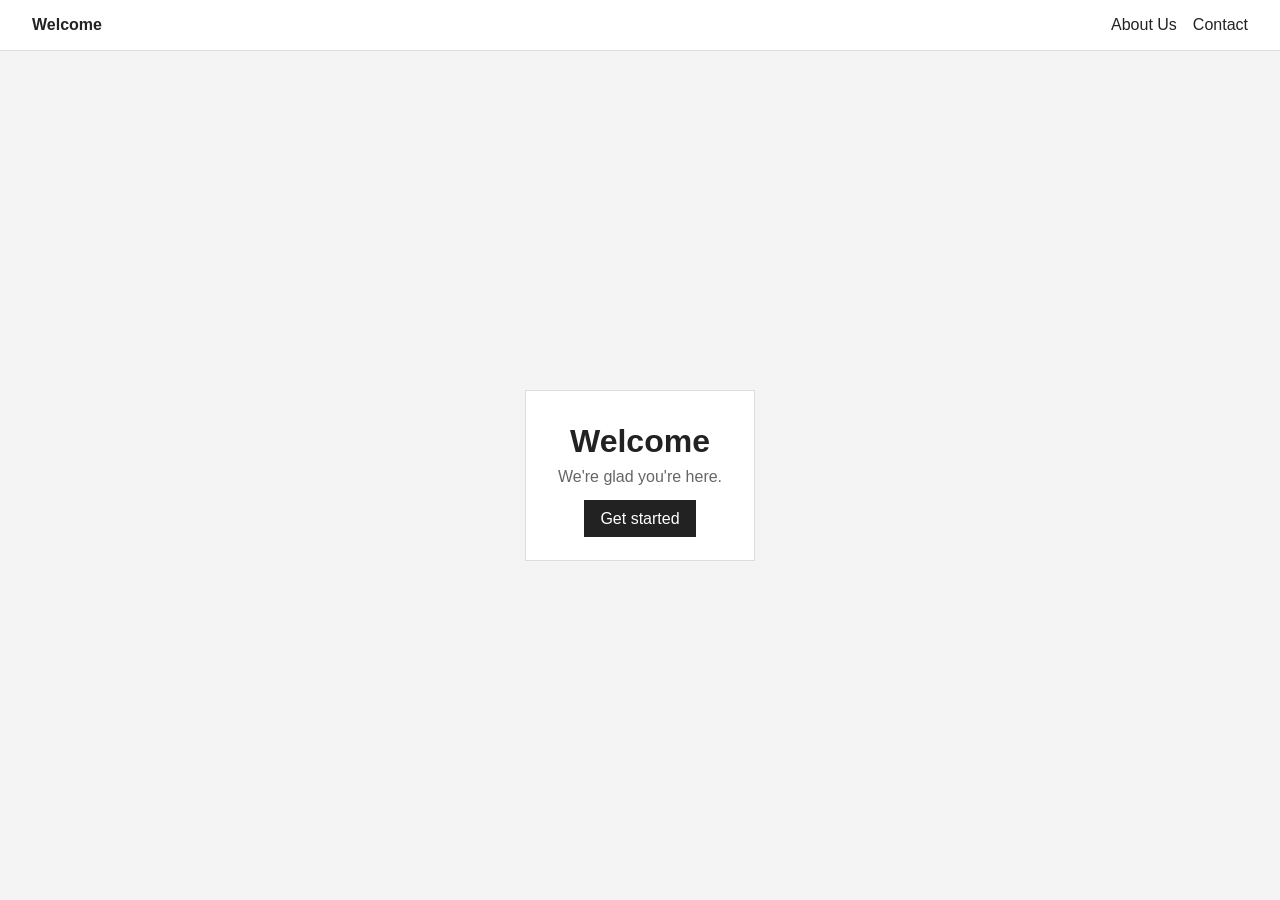
<file: index.html>
<!doctype html>
<html lang="en">
<head>
  <meta charset="utf-8">
  <meta name="viewport" content="width=device-width, initial-scale=1">
  <title>Welcome</title>
  <link rel="stylesheet" href="style.css">
</head>
<body>
  <header class="site-header">
    <a class="logo" href="index.html">Welcome</a>
    <nav aria-label="Main navigation">
      <a href="about-us.html" target="_blank" rel="noopener">About Us</a>
      <a href="contact.html" target="_blank" rel="noopener">Contact</a>
    </nav>
  </header>

  <main class="welcome">
    <h1>Welcome</h1>
    <p>We're glad you're here.</p>
    <a class="button" href="#start">Get started</a>
  </main>
</body>
</html>
</file>
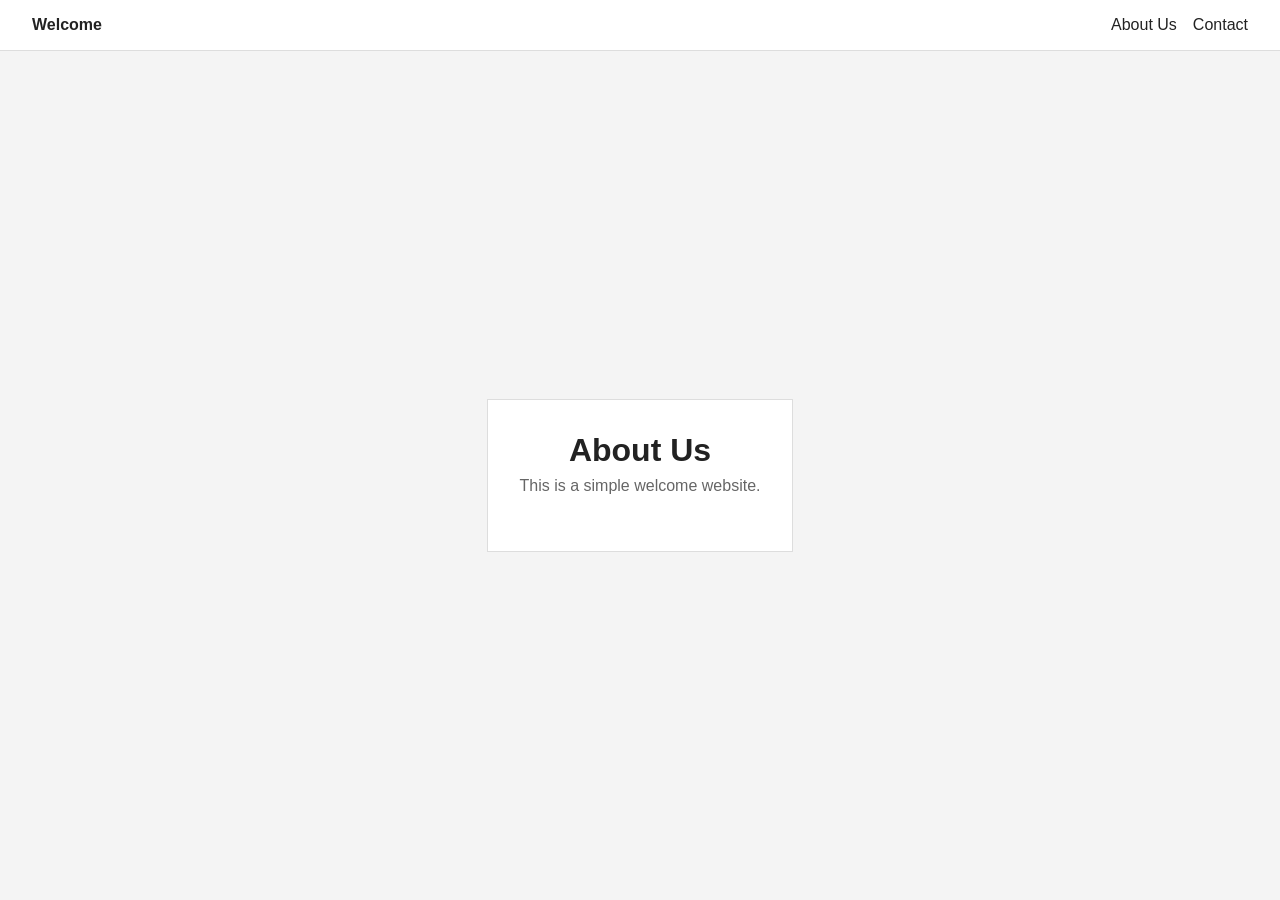
<file: about-us.html>
<!doctype html>
<html lang="en">
<head>
  <meta charset="utf-8">
  <meta name="viewport" content="width=device-width, initial-scale=1">
  <title>About Us</title>
  <link rel="stylesheet" href="style.css">
</head>
<body>
  <header class="site-header">
    <a class="logo" href="index.html">Welcome</a>
    <nav aria-label="Main navigation">
      <a href="about-us.html">About Us</a>
      <a href="contact.html" target="_blank" rel="noopener">Contact</a>
    </nav>
  </header>

  <main class="welcome">
    <h1>About Us</h1>
    <p>This is a simple welcome website.</p>
  </main>
</body>
</html>
</file>
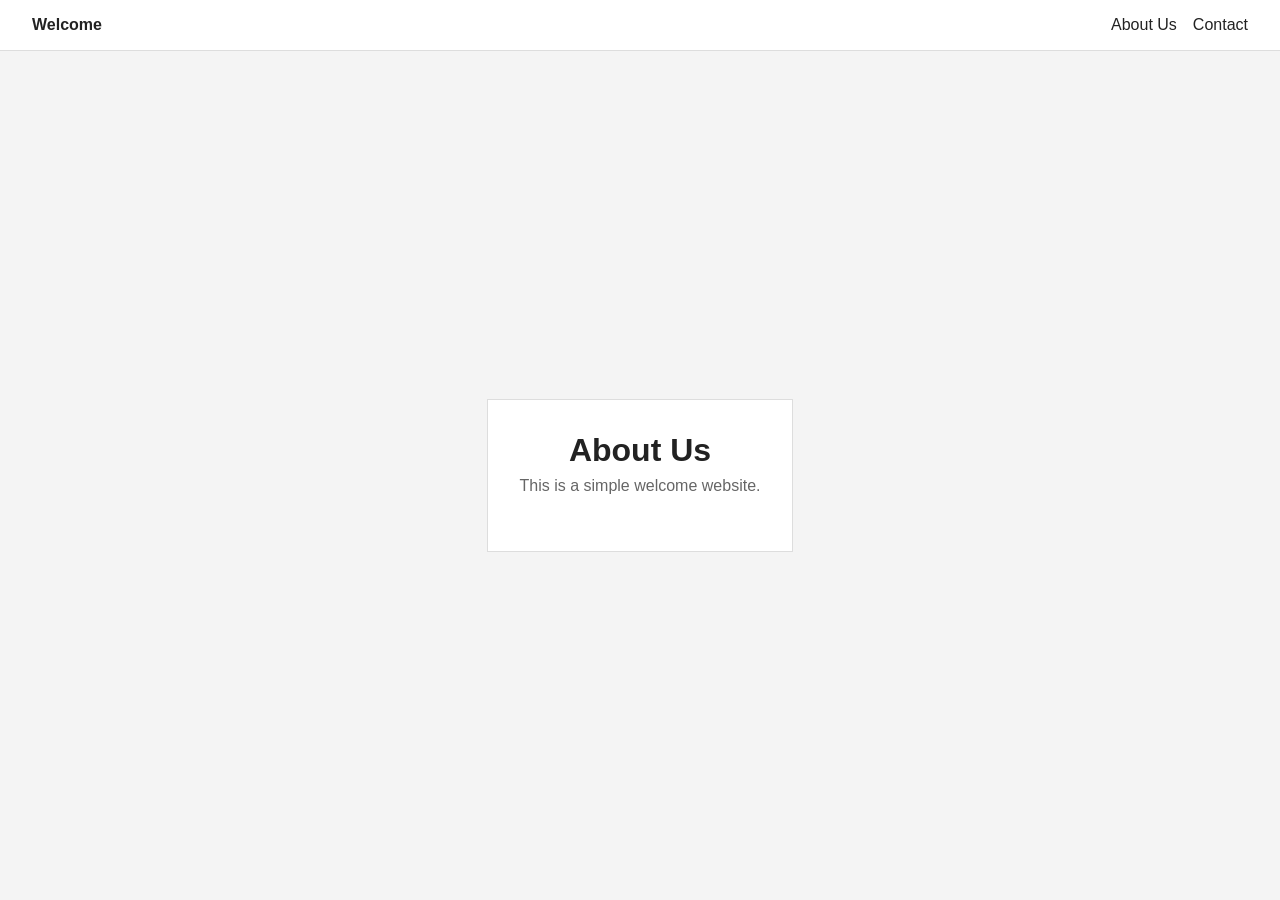
<file: about.html>
<!doctype html>
<html lang="en">
<head>
  <meta charset="utf-8">
  <meta name="viewport" content="width=device-width, initial-scale=1">
  <title>About Us</title>
  <link rel="stylesheet" href="style.css">
</head>
<body>
  <header class="site-header">
    <a class="logo" href="index.html">Welcome</a>
    <nav aria-label="Main navigation">
      <a href="about.html">About Us</a>
      <a href="contact.html" target="_blank" rel="noopener">Contact</a>
    </nav>
  </header>

  <main class="welcome">
    <h1>About Us</h1>
    <p>This is a simple welcome website.</p>
  </main>
</body>
</html>
</file>
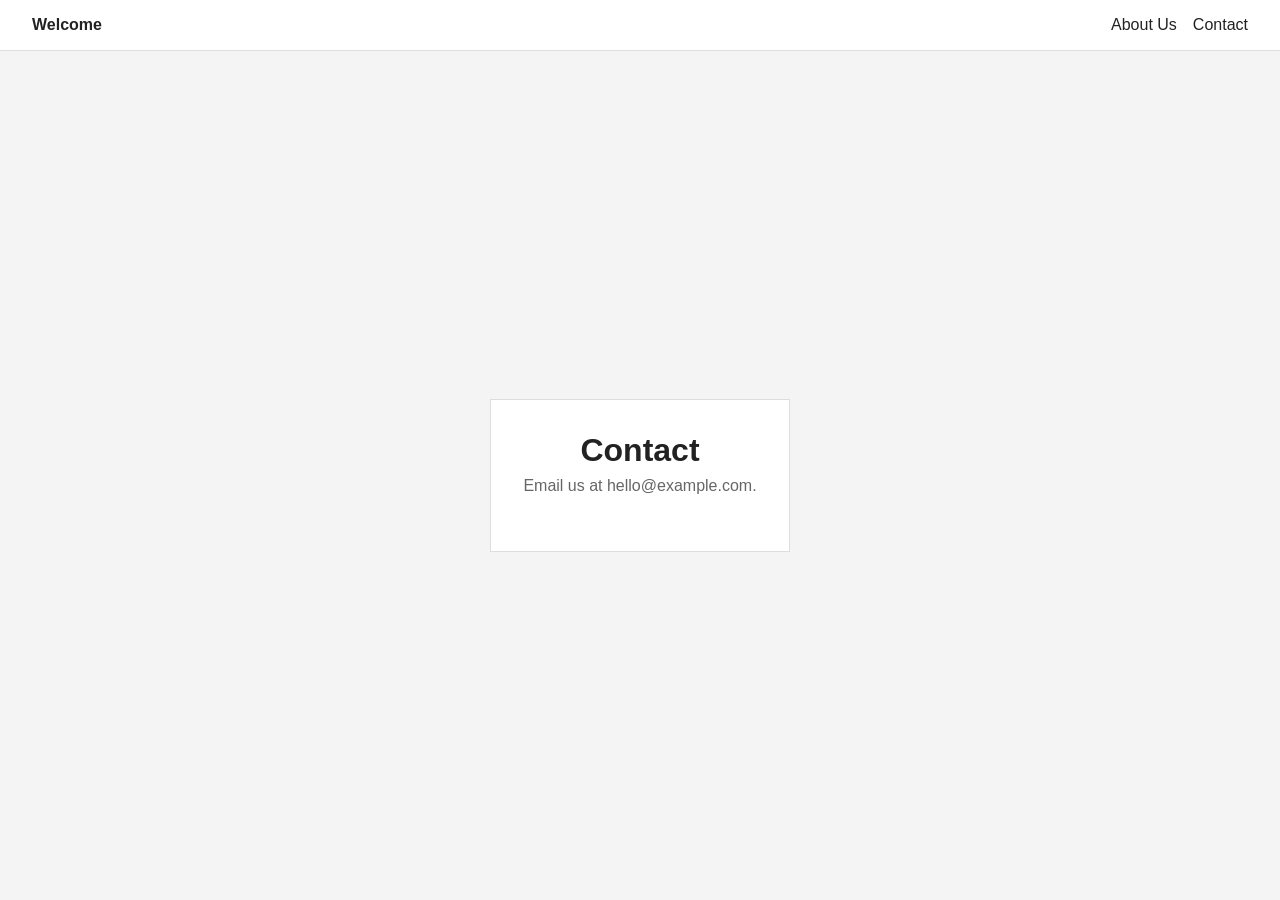
<file: contact.html>
<!doctype html>
<html lang="en">
<head>
  <meta charset="utf-8">
  <meta name="viewport" content="width=device-width, initial-scale=1">
  <title>Contact</title>
  <link rel="stylesheet" href="style.css">
</head>
<body>
  <header class="site-header">
    <a class="logo" href="index.html">Welcome</a>
    <nav aria-label="Main navigation">
      <a href="about-us.html" target="_blank" rel="noopener">About Us</a>
      <a href="contact.html">Contact</a>
    </nav>
  </header>

  <main class="welcome">
    <h1>Contact</h1>
    <p>Email us at hello@example.com.</p>
  </main>
</body>
</html>
</file>
<file: style.css>
* {
  box-sizing: border-box;
}

body {
  margin: 0;
  min-height: 100vh;
  display: flex;
  flex-direction: column;
  font-family: Arial, sans-serif;
  color: #222;
  background: #f4f4f4;
}

.site-header {
  width: 100%;
  display: flex;
  justify-content: space-between;
  align-items: center;
  padding: 1rem 2rem;
  background: #fff;
  border-bottom: 1px solid #ddd;
}

.logo {
  font-weight: bold;
  color: #222;
  text-decoration: none;
}

nav {
  display: flex;
  gap: 1rem;
}

nav a {
  color: #222;
  text-decoration: none;
}

.welcome {
  margin: auto;
  padding: 2rem;
  text-align: center;
  background: #fff;
  border: 1px solid #ddd;
}

h1 {
  margin: 0 0 0.5rem;
}

p {
  margin: 0 0 1.5rem;
  color: #666;
}

.button {
  color: #fff;
  background: #222;
  padding: 0.6rem 1rem;
  text-decoration: none;
}
</file>
